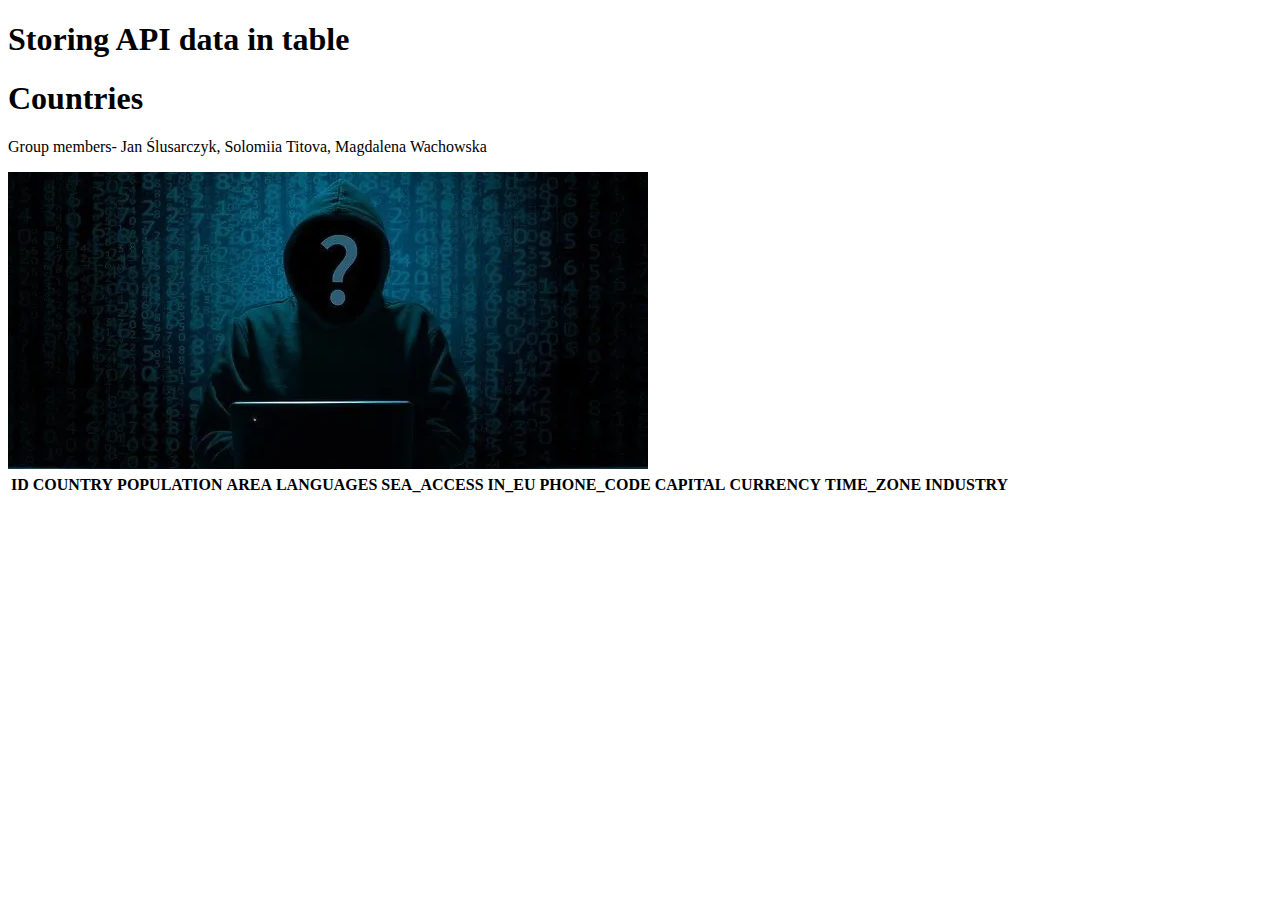
<file: group project/indexindex.html>
<!DOCTYPE html>
<html lang="en">
<head>
    <meta charset="UTF-8">
    <meta name="viewport" content="width=device-width, initial-scale=1.0"> <!----Bootstrap download!---> 
    <title>Api data in table</title>
    <link href="https://cdn.jsdelivr.net/npm/bootstrap@5.3.2/dist/css/bootstrap.min.css" rel="stylesheet" 
    integrity="sha384-T3c6CoIi6uLrA9TneNEoa7RxnatzjcDSCmG1MXxSR1GAsXEV/Dwwykc2MPK8M2HN" crossorigin="anonymous">
</head>
<body> <!----formatujemy dane uzywajac bootstrapa--->
    <h1 class="text-center">Storing API data in table</h1>
    <h1>Countries</h1>
    <p>Group members- Jan Ślusarczyk, Solomiia Titova, Magdalena Wachowska</p>
    <img src="my.jpg" alt="Fotki brak">
    <div class="container"> <!----adding container fixes width--->
    <table class="table table-bordered">
        <thead class="table-dark"> <!----Czarny pasek--->
          <tr>
            <th scope="col">ID</th>
            <th scope="col">COUNTRY</th>
            <th scope="col">POPULATION</th>
            <th scope="col">AREA</th>
            <th scope="col">LANGUAGES</th>
            <th scope="col">SEA_ACCESS</th>
            <th scope="col">IN_EU</th>
            <th scope="col">PHONE_CODE</th>
            <th scope="col">CAPITAL</th>
            <th scope="col">CURRENCY</th>
            <th scope="col">TIME_ZONE</th>
            <th scope="col">INDUSTRY</th>
          </tr>
        </thead>
        <tbody id="table_body">
          
        </tbody>
      </table>
    </div>

    <script src="script.js"></script>
</body>
</html>
</file>
